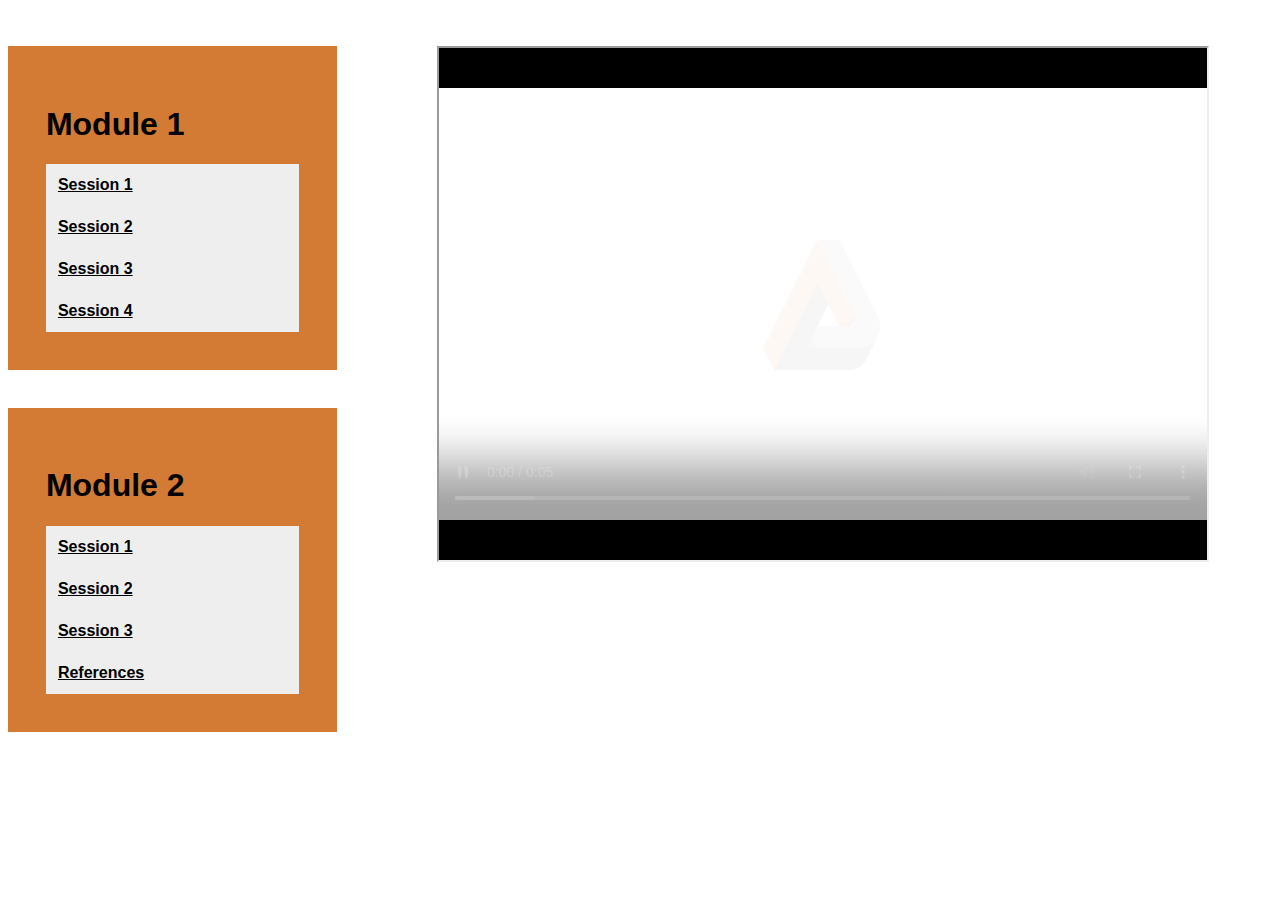
<file: controlsys/index.html>
<head>
    <title>Control Systems</title>
    <link rel="shortcut icon" href="../assets/favicon.ico">
    
   	<!-- Cache Control -->		
	<meta http-equiv="Cache-control" content="No-Cache">	
	<meta http-equiv='expires' content='0'>	
	<meta http-equiv='pragma' content='no-cache'>	



 	<!-- OGP metdata -->	
	<meta property="og:title" content="Control Systems | SR1100" />	
	<meta property="og:locale" content="en" />	
	<meta property="og:url" content="http://anveshak.team/" />	
	<meta property="og:site_name" content="Team Anveshak" />	
	<meta property="og:image" content="/assets/og.jpg" />
	<meta property="og:description" content="by Shashank Ramesh, Team Anveshak" />
	
  </head>
  
	<script>
		function changevid(id) {
		  document.getElementById("vid").src = id;
		  var container = document.getElementById("outer");
		  container.load();
		}
	</script>

  <body>
	  <div class="module">
	  	<h1>Module 1</h1>
	    <a href="#" onclick="changevid('https://drive.google.com/file/d/1emg-CXl_8koejnL5QpSgHP2H88jlh1Ds/preview')">Session 1</a>
	    <a href="#" onclick="changevid('https://drive.google.com/file/d/1vr1R6RBdhoKU-Url99d10DazMwHumlCV/preview')">Session 2</a>
	    <a href="#" onclick="changevid('https://drive.google.com/file/d/1tq2NSXeuSehRldnrZIKODENbTApXJ-bX/preview')">Session 3</a>
	    <a href="#" onclick="changevid('https://drive.google.com/file/d/11z581B8c7xR-LR1hWbhgLgCJdmvjNGZc/preview')">Session 4</a>
	  </div>
	  
	  
	  <iframe id='vid' src='../assets/logo.mp4'></iframe>

	  <div class="module">
	  	<h1>Module 2</h1>
	    <a href="#" onclick="changevid('https://drive.google.com/file/d/1Y0I9HStHfccxJmZlYFDe1CqHMSEKXcZd/preview')">Session 1</a>
	    <a href="#" onclick="changevid('https://drive.google.com/file/d/1quys9JCVfrfmWc1zRzWuBO87ETZ19Otz/preview')">Session 2</a>
	    <a href="#" onclick="changevid('../assets/logo.mp4')">Session 3</a>
	    <a href="#" onclick="changevid('mod2-ref.html')">References</a>
	  </div>

  </body>
  
<style>
  body {
  	padding-top:3%
	}
	
  .module {
	width: 20%;
	padding: 3%;
	font-family: sans-serif;
	margin-bottom: 3%;
	float:left;
	color: black;
	background-color: rgb(211, 123, 52);
	height: auto;
	}
	.module a {
	  background-color: #eee;
	  font-family: sans-serif;
	  color: black;
	  display: block;
	  padding: 12px;
	  font-weight:bold;
	 }
	.module a:hover {
	  background-color: #ccc;
	}
	.module a.active {
	  background-color: rgb(199, 72, 14);
	  color: white;
	}
  	
 #vid{
	float:right;
	width: 60vw;
	height: 40vw;
	margin-right:5%;
 }
</style>
</file>
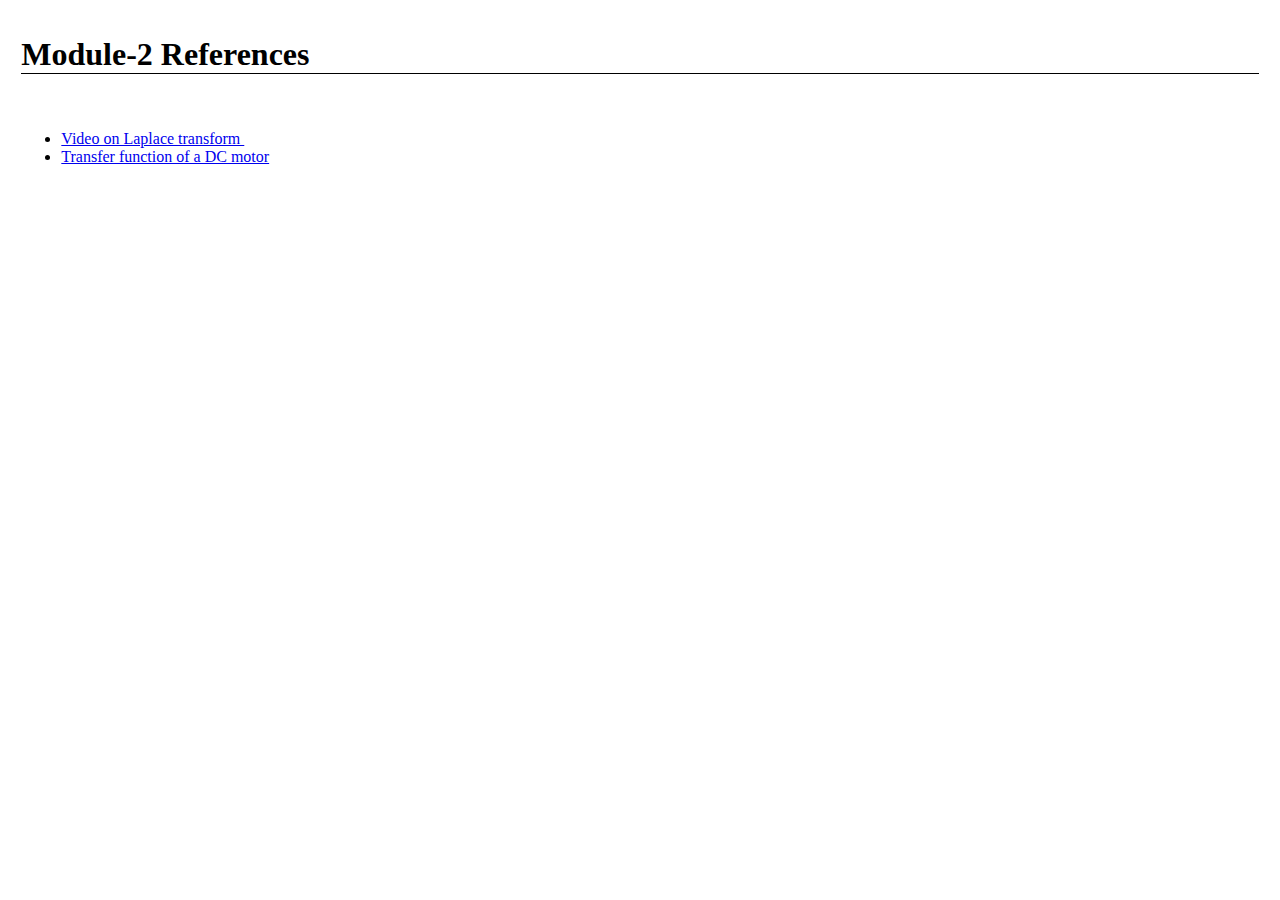
<file: controlsys/mod2-ref.html>
<html xmlns:tomboy="http://beatniksoftware.com/tomboy" xmlns:size="http://beatniksoftware.com/tomboy/size" xmlns:link="http://beatniksoftware.com/tomboy/link"><head><META http-equiv="Content-Type" content="text/html; charset=utf-8"><title>Module-2 References</title><style type="text/css">
	body {  }
	h1 { font-size: xx-large;
     	     font-weight: bold;
     	     border-bottom: 1px solid black; }
	div.note {
		   position: relative;
		   display: block;
		   padding: 5pt;
		   margin: 5pt; 
		   white-space: -moz-pre-wrap; /* Mozilla */
 	      	   white-space: -pre-wrap;     /* Opera 4 - 6 */
 	      	   white-space: -o-pre-wrap;   /* Opera 7 */
 	      	   white-space: pre-wrap;      /* CSS3 */
 	      	   word-wrap: break-word;      /* IE 5.5+ */ }
	</style></head><body><div class="note" id="Module-2 References"><a name="module-2 references"></a><h1>Module-2 References</h1>
<ul><li dir="ltr"><a href="https://www.youtube.com/embed/sZ2qulI6GEk">Video on Laplace transform </a> 
</li><li dir="ltr"><a href='motor_equa.jpeg'>Transfer function of a DC motor</a></li></ul></div></body></html>
</file>
